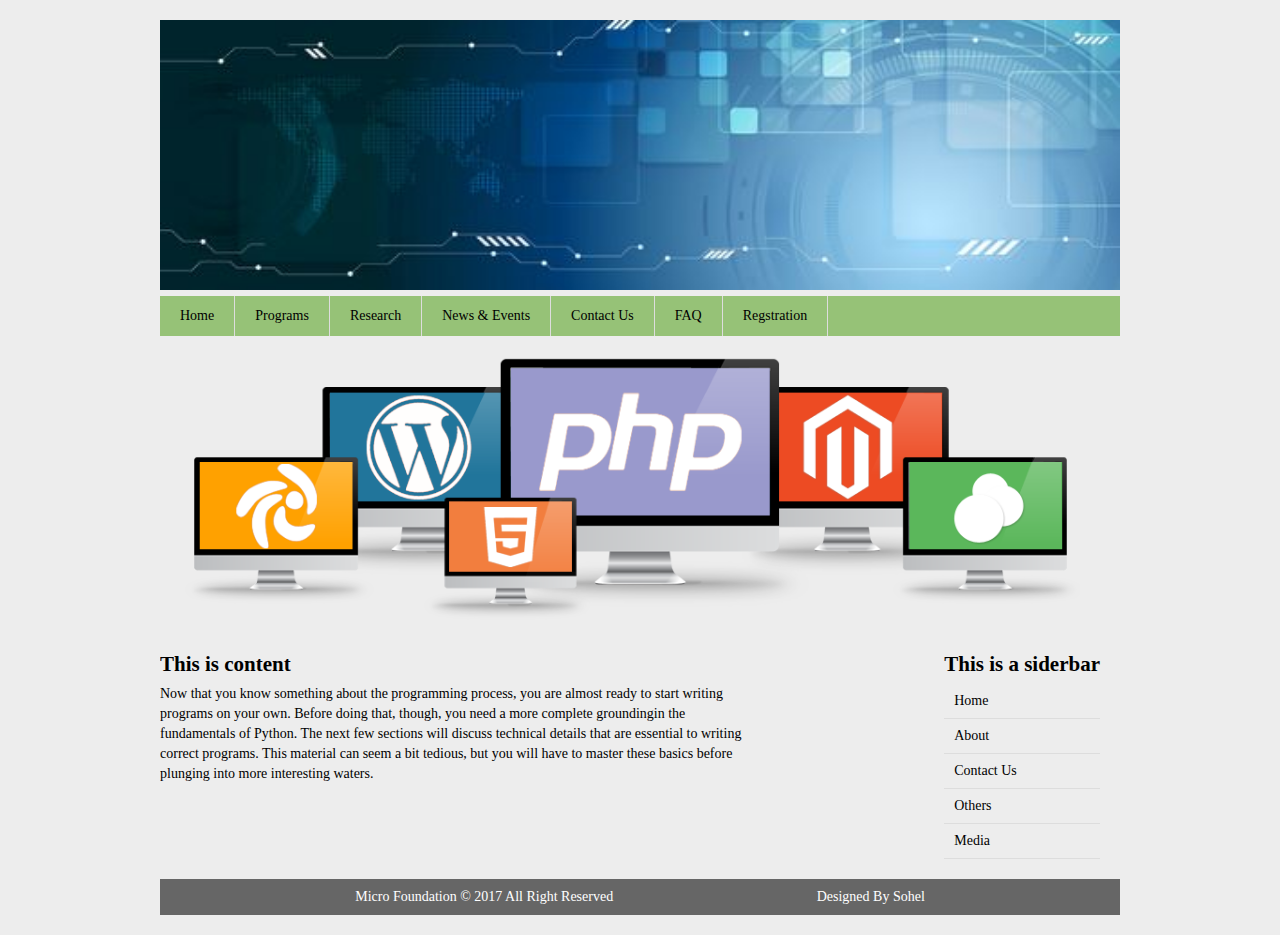
<file: Absulate BASIC/index.html>
<!DOCTYPE html>
<html> 
	<head> <title>Technology Research Organigation </title> </head>
	<link href="style.css" rel="stylesheet" type="text/css"/>
	<body> 
		<div class="fix main"> 
			<div class="fix header">
			<img src="images/slider.png"/>
			<ul>
			</div>
			<div class = "fix mainmenu">
				<ul> 
					<li> <a href="index.html">Home</a></li>
					<li> <a href="#"> Programs </a></li>
					<li> <a href="#"> Research </a></li>
					<li> <a href="#"> News & Events </a></li>
					<li> <a href="#"> Contact Us </a></li>
					<li> <a href="#"> FAQ </a> </li>
					<li> <a href="#"> Regstration</a> </li>

				</ul>
			</div>
			<div class="fix slider">
				<img src="images/sidebar.png"/>
			</div>
			<div class="fix maincontent"> 
				<div class="fix content"> 
				<h2> This is content</h2>
				<p>Now that you know something about the programming process, you are almost ready to start writing programs on your own. Before doing that, though, you need a more complete groundingin the fundamentals of Python. The next few sections will discuss technical details that are essential to writing correct programs. This material can seem a bit tedious, but you will have to master these basics before plunging into more interesting waters.
				</p>
				</div>
				<div class="fix sidebar">
					<h2>This is a siderbar</h2>
					<ul> 
						<li> <a href="index.html"> Home </a></li>
						<li> <a href=""> About </a></li>
						<li> <a href=""> Contact Us </a></li>
						<li> <a href=""> Others </a></li>
						<li> <a href=""> Media </a></li>
					</ul>
				</div>
			</div>
			<center><div class="fix footer">
				<p>Micro Foundation &copy 2017  All Right Reserved <a href = "http://www.facebook.com/sohelr360">Designed By Sohel</a></p>
			</div></center>
		</div>
	</body>
</html>
</file>
<file: Absulate BASIC/style.css>
* {margin: 0; padding:0}
body{font-family:consolas; font-size:14px; line-height:20px;COLOR:#000;background:#EDEDED}
.fix{overflow:hidden}
.main{width:960px;margin:20px auto;padding:0}
.header .slider{overflow:hidden;width:960px}
.header img{width:960px;height:270px}
.slider img {width:900px}
.mainmenu {background:#96C277;overflow:hidden} 
.mainmenu ul{margin:0;padding:0;list-style:none}
.mainmenu ul li{float:left;border-right:1px solid #ddd}
.mainmenu ul li a{padding:10px 20px;display:block;color:#000;text-decoration:none}
.mainmenu ul li a:hover{background:olive}
.maincontent{margin-bottom:20px;overflow:hidden}
.maincontent h2{margin-bottom:10px}
.content{float:left;width:600px}
.slider {padding:20px}
.sidebar{float:right;padding-right:20px}
.sidebar ul{margin:0;padding:0;list-style:none}
.sidebar ul li{border-bottom:1px solid #ddd}
.sidebar ul li a{padding:7px 10px;display:block;text-decoration:none;color:#000}
.sidebar ul li a:hover{background:olive}
.footer{background:#666;margin-top:20px;padding:8px;color:#fff}
.footer p a{margin-left:200px;color:#fff;text-decoration:none}

3
</file>
